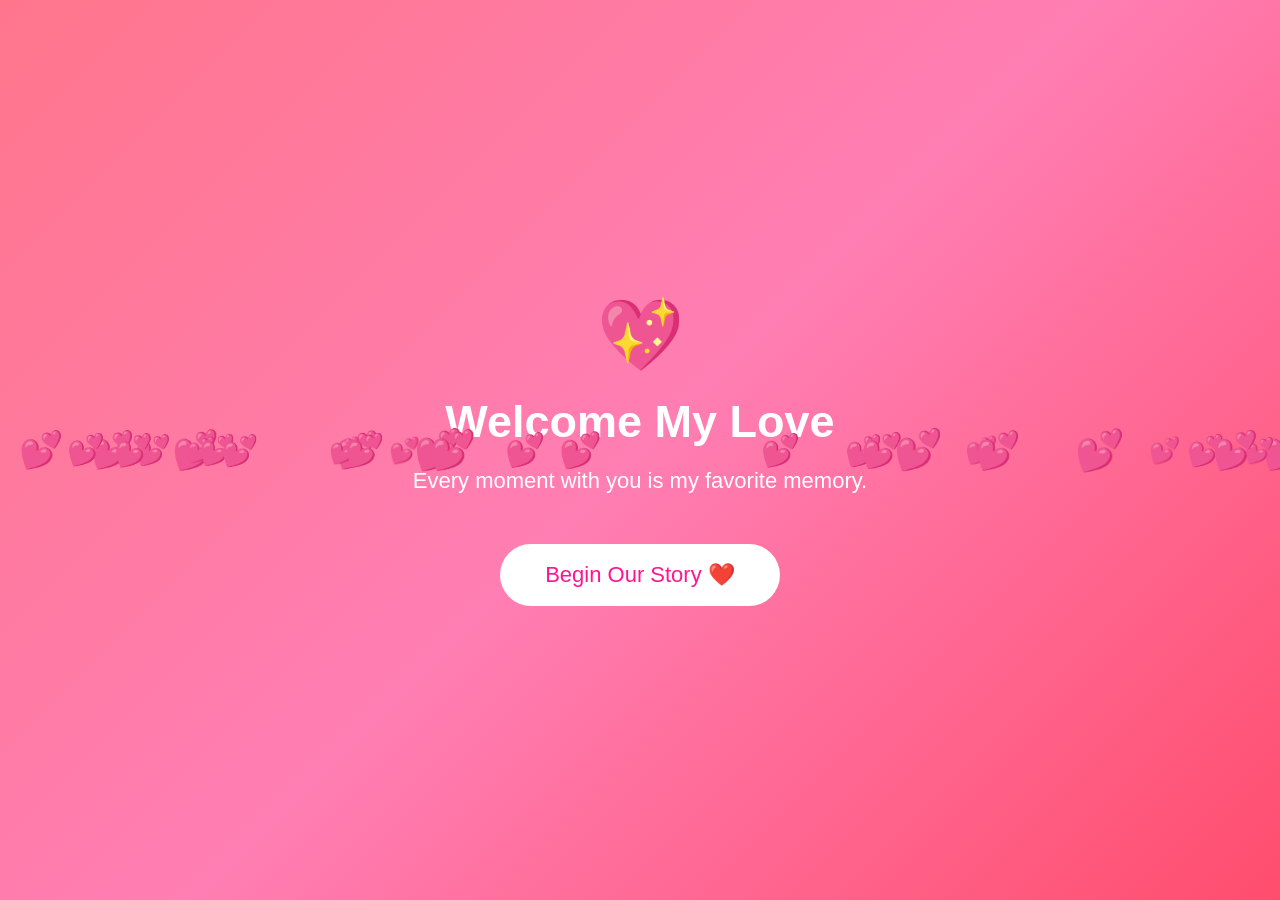
<file: index.html>
<!DOCTYPE html>
<html lang="en">
<head>
<meta charset="UTF-8">
<meta name="viewport" content="width=device-width, initial-scale=1.0">
<title>Welcome ❤️</title>

<style>
*{
    margin:0;
    padding:0;
    box-sizing:border-box;
}

body{
    height:100vh;
    display:flex;
    justify-content:center;
    align-items:center;
    background:linear-gradient(135deg,#ff758c,#ff7eb3,#ff4d6d);
    overflow:hidden;
    font-family:Arial,sans-serif;
}

.container{
    text-align:center;
    color:white;
    animation:fadeIn 2s;
}

h1{
    font-size:70px;
}

h2{
    font-size:45px;
    margin-top:20px;
}

p{
    margin-top:20px;
    font-size:22px;
}

button{
    margin-top:50px;
    padding:18px 45px;
    font-size:22px;
    border:none;
    border-radius:50px;
    cursor:pointer;
    background:white;
    color:#ff1493;
    transition:.3s;
}

button:hover{
    transform:scale(1.1);
}

.heart{
    position:absolute;
    font-size:25px;
    animation:float 8s linear infinite;
}

@keyframes float{
    from{
        transform:translateY(100vh);
        opacity:0;
    }
    to{
        transform:translateY(-120vh);
        opacity:1;
    }
}

@keyframes fadeIn{
    from{opacity:0;}
    to{opacity:1;}
}
</style>

</head>

<body>

<div class="container">
    <h1>💖</h1>
    <h2>Welcome My Love</h2>
    <p>Every moment with you is my favorite memory.</p>

    <button onclick="startStory()">
        Begin Our Story ❤️
    </button>
</div>

<script>

for(let i=0;i<30;i++){

    let heart=document.createElement("div");

    heart.className="heart";

    heart.innerHTML="💕";

    heart.style.left=Math.random()*100+"vw";

    heart.style.animationDuration=(Math.random()*5+5)+"s";

    heart.style.fontSize=(Math.random()*20+20)+"px";

    document.body.appendChild(heart);

}

function startStory(){

    window.location.href="welcome.html";

}

</script>

</body>
</html>
</file>
